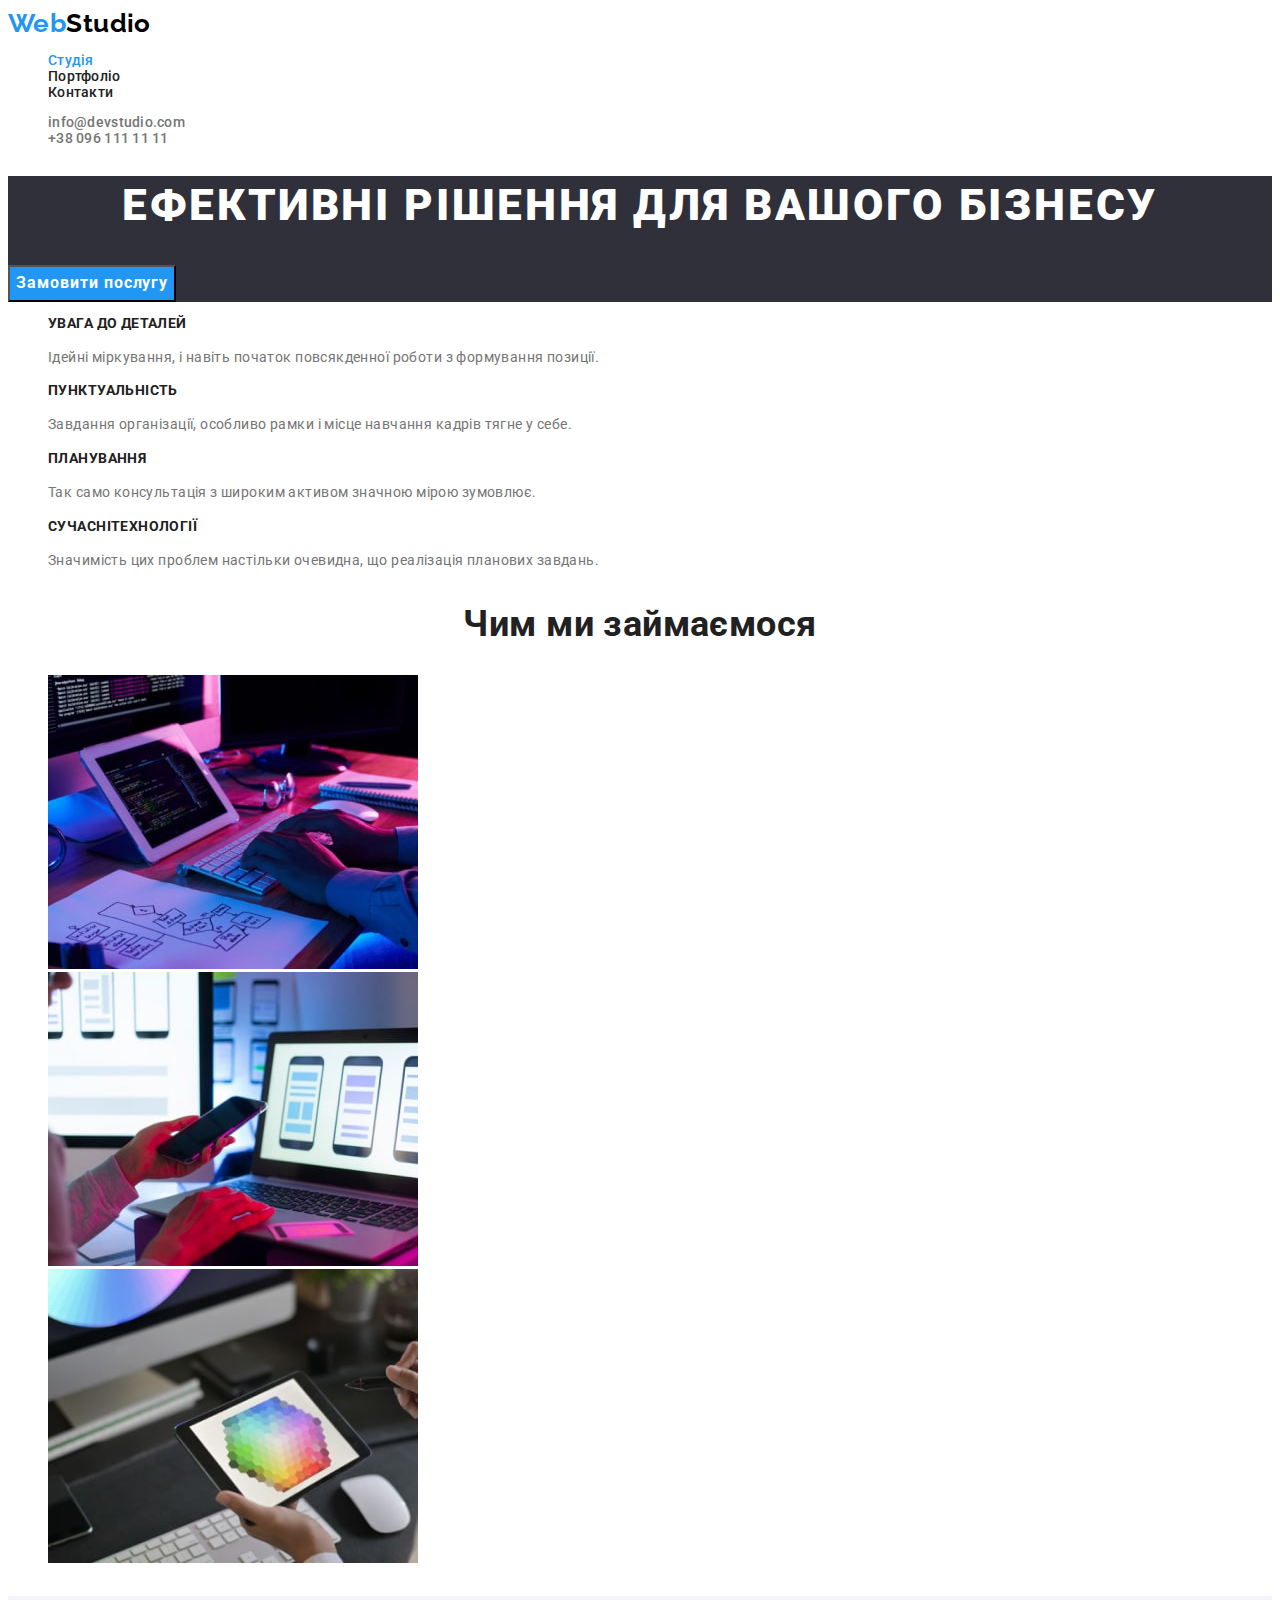
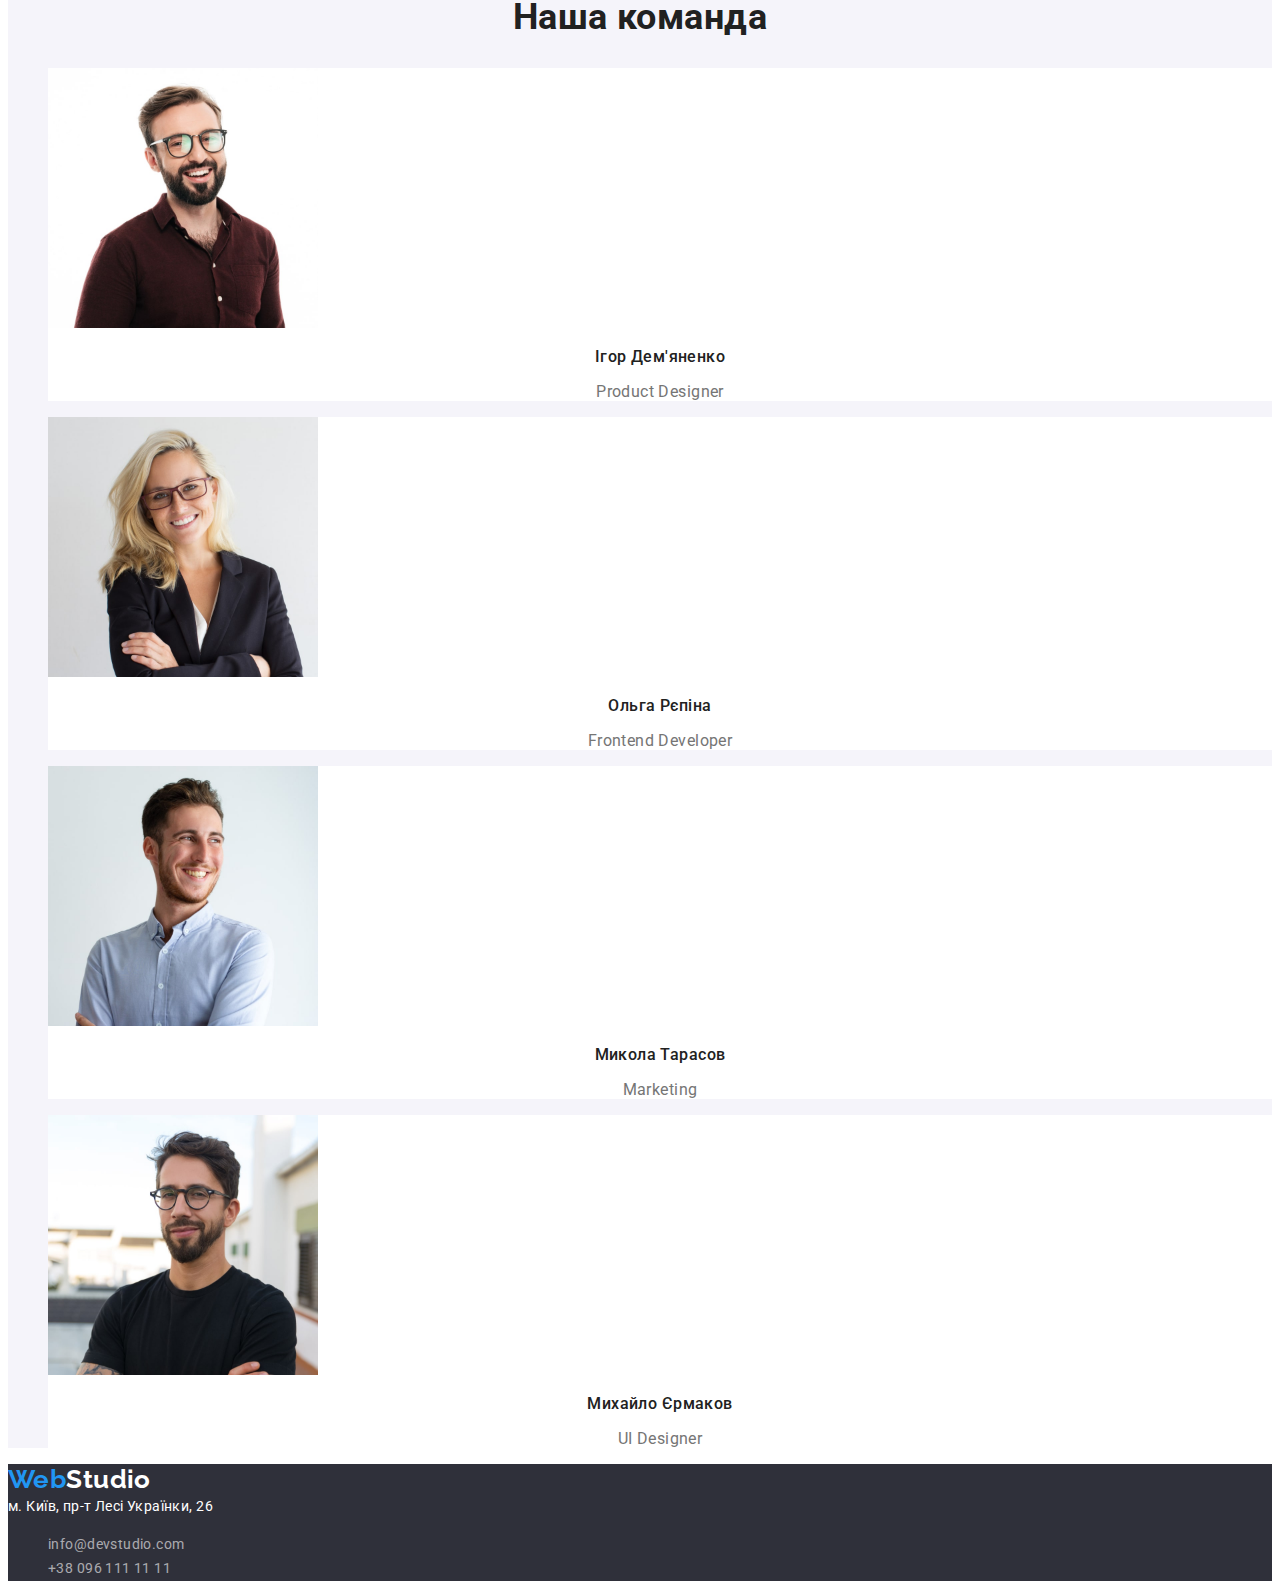
<file: index.html>
<!DOCTYPE html>
<html lang="uk">
  <head>
    <meta charset="UTF-8" />
    <meta http-equiv="X-UA-Compatible" content="IE=edge" />
    <meta name="viewport" content="width=device-width, initial-scale=1.0" />
    <title>WebStudio</title>
    <link rel="preconnect" href="https://fonts.googleapis.com" />
    <link rel="preconnect" href="https://fonts.gstatic.com" crossorigin />
    <link
      href="https://fonts.googleapis.com/css2?family=Raleway:wght@700&family=Roboto:wght@400;500;700;900&display=swap"
      rel="stylesheet"
    />
    <link rel="stylesheet" href="./css/style.css" />
  </head>
  <body>
    <header>
      <nav>
        <a class="logo link" lang="en" href="./index.html"
          >Web<span class="logo-header">Studio</span></a
        >

        <ul class="navigation list">
          <li>
            <a class="nav-link link current" href="./index.html">Студія</a>
          </li>
          <li>
            <a class="nav-link link" href="./portfolio.html">Портфоліо</a>
          </li>
          <li>
            <a class="nav-link link" href="">Контакти</a>
          </li>
        </ul>
      </nav>

      <ul class="header-contacts list">
        <li>
          <a class="header-contacts-link link" href="mailto:info@devstudio.com"
            >info@devstudio.com</a
          >
        </li>
        <li>
          <a class="header-contacts-link link link" href="tel:+380961111111">+38 096 111 11 11</a>
        </li>
      </ul>
    </header>

    <main>
      <section class="hero">
        <h1 class="hero-title">Ефективні рішення для вашого бізнесу</h1>
        <button class="btn hero-btn" type="button">Замовити послугу</button>
      </section>

      <section class="feature">
        <h2 hidden>Особливості</h2>
        <ul class="list">
          <li>
            <h3 class="feature-title">Увага до деталей</h3>
            <p class="feature-text">
              Ідейні міркування, і навіть початок повсякденної роботи з формування позиції.
            </p>
          </li>
          <li>
            <h3 class="feature-title">Пунктуальність</h3>
            <p class="feature-text">
              Завдання організації, особливо рамки і місце навчання кадрів тягне у себе.
            </p>
          </li>
          <li>
            <h3 class="feature-title">Планування</h3>
            <p class="feature-text">
              Так само консультація з широким активом значною мірою зумовлює.
            </p>
          </li>
          <li>
            <h3 class="feature-title">Сучаснітехнології</h3>
            <p class="feature-text">
              Значимість цих проблем настільки очевидна, що реалізація планових завдань.
            </p>
          </li>
        </ul>
      </section>

      <section class="products">
        <h2 class="products-title">Чим ми займаємося</h2>
        <ul class="list">
          <li>
            <img
              src="./images/works-img1.jpg"
              alt="Людина працює на клавіатурі перед монітором"
              width="370"
              height="294"
            />
          </li>
          <li>
            <img
              src="./images/works-img2.jpg"
              alt="Людина працює за ноутбуком"
              width="370"
              height="294"
            />
          </li>
          <li>
            <img
              src="./images/works-img3.jpg"
              alt="Людина працює з планшетом"
              width="370"
              height="294"
            />
          </li>
        </ul>
      </section>

      <section class="team">
        <h2 class="team-title">Наша команда</h2>
        <ul class="list">
          <li class="team-list">
            <img src="./images/igor.jpg" alt="Співробітник, чоловік" width="270" height="260" />
            <h3 class="employee-name">Ігор Дем'яненко</h3>
            <p class="employee-profession" lang="en">Product Designer</p>
          </li>
          <li class="team-list">
            <img src="./images/olga.jpg" alt="Співробітник, жінка" width="270" height="260" />
            <h3 class="employee-name">Ольга Рєпіна</h3>
            <p class="employee-profession" lang="en">Frontend Developer</p>
          </li>
          <li class="team-list">
            <img src="./images/nikolay.jpg" alt="Співробітник, чоловік" width="270" height="260" />
            <h3 class="employee-name">Микола Тарасов</h3>
            <p class="employee-profession" lang="en">Marketing</p>
          </li>
          <li class="team-list">
            <img src="./images/michael.jpg" alt="Співробітник, чоловік" width="270" height="260" />
            <h3 class="employee-name">Михайло Єрмаков</h3>
            <p class="employee-profession" lang="en">UI Designer</p>
          </li>
        </ul>
      </section>
    </main>

    <footer class="footer">
      <a class="logo link" lang="en" href="./index.html"
        >Web<span class="logo-footer">Studio</span></a
      >
      <address class="footer-contacts">
        <a
          class="footer-maps link"
          href="https://goo.gl/maps/f6vshkZX5NxqarfC6"
          target="_blank"
          rel="noreferrer noopener"
          >м. Київ, пр-т Лесі Українки, 26</a
        >
        <ul class="list">
          <li>
            <a class="footer-contacts-text link" href="mailto:info@devstudio.com"
              >info@devstudio.com</a
            >
          </li>
          <li>
            <a class="footer-contacts-text link" href="tel:+380961111111">+38 096 111 11 11</a>
          </li>
        </ul>
      </address>
    </footer>
  </body>
</html>
</file>
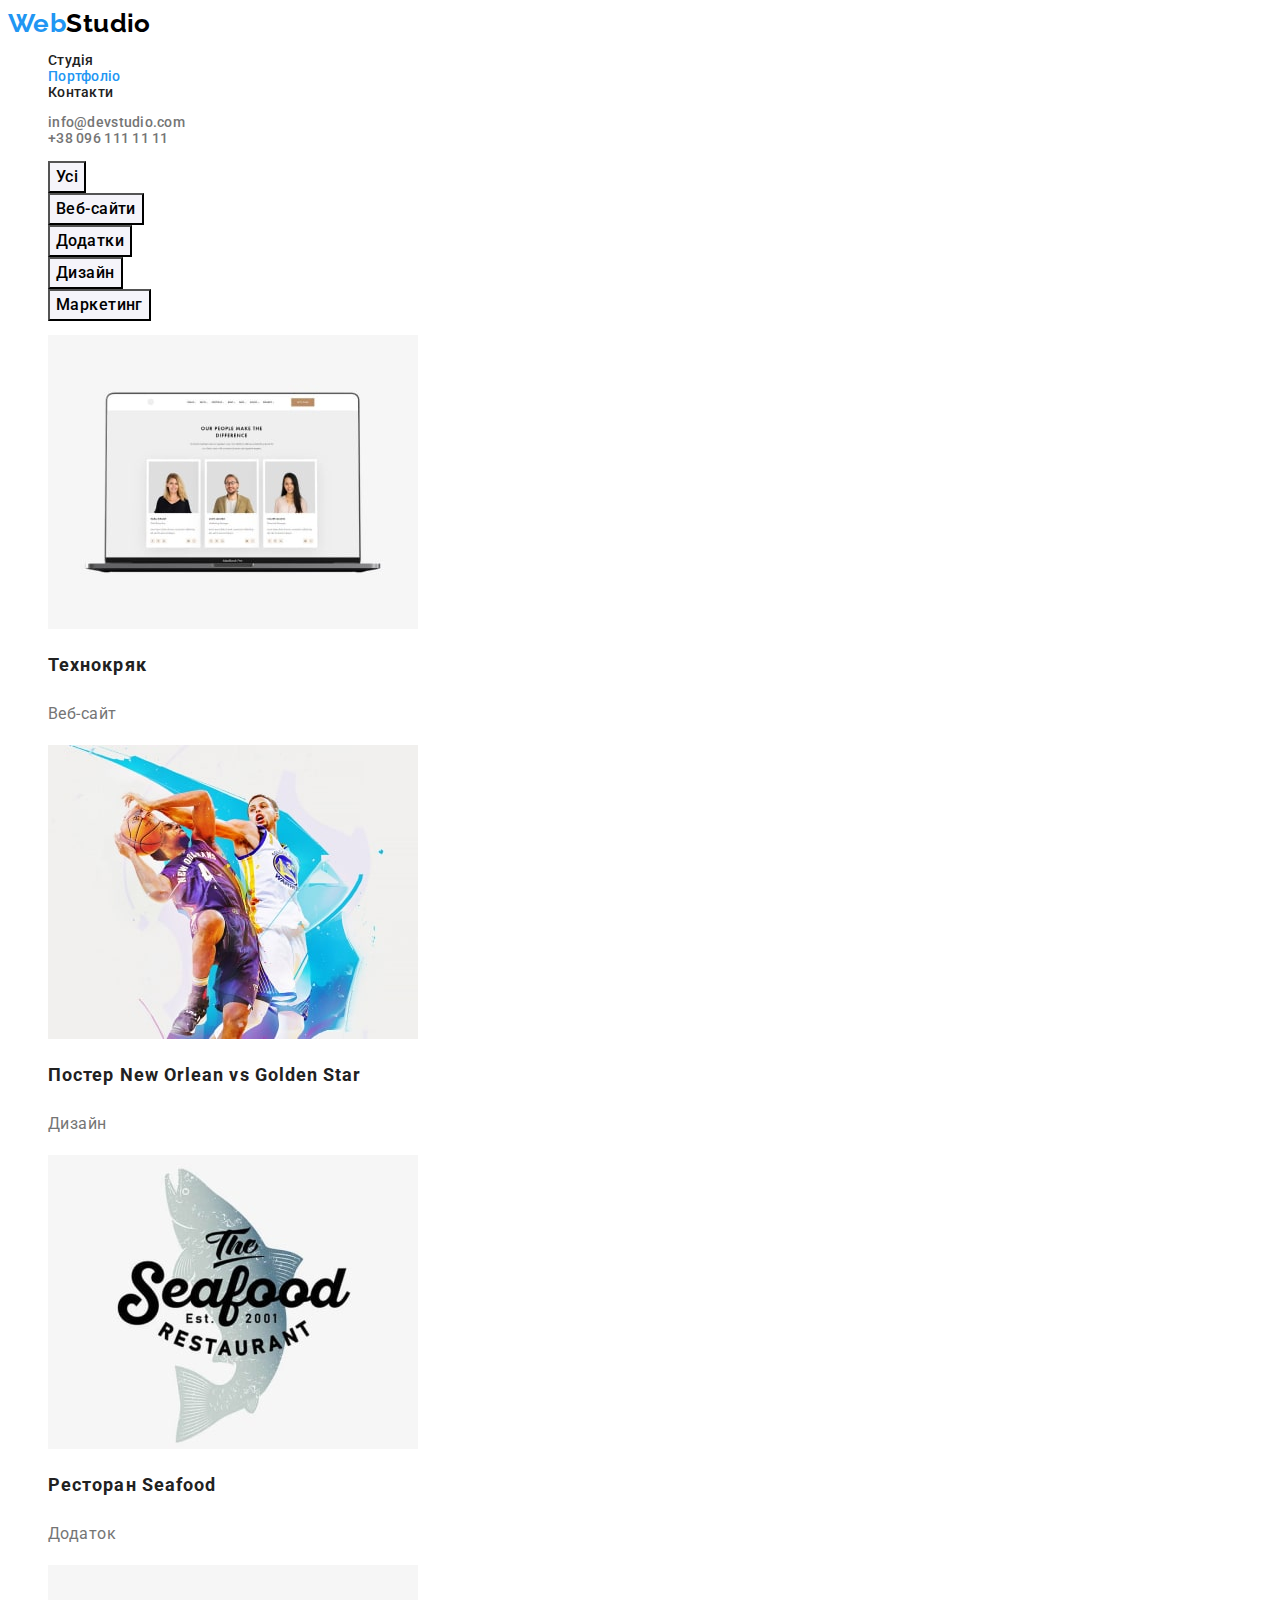
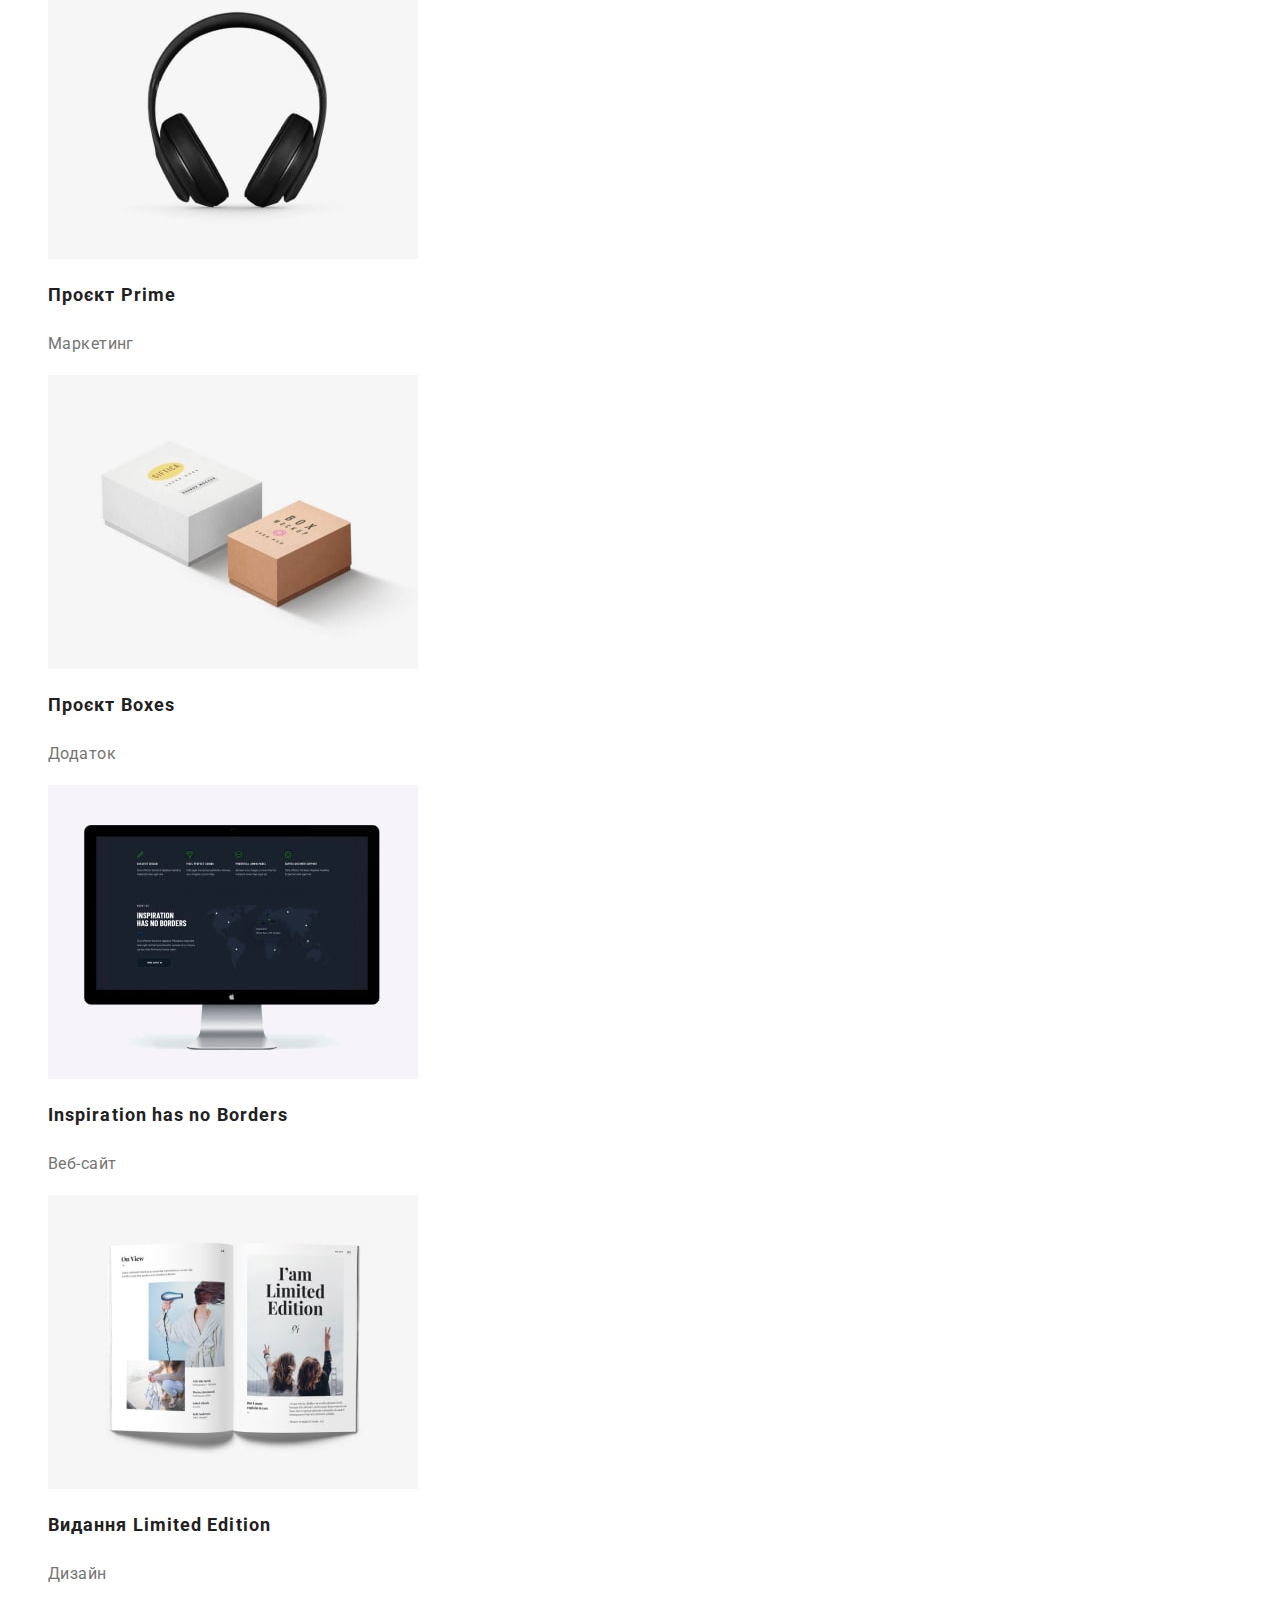
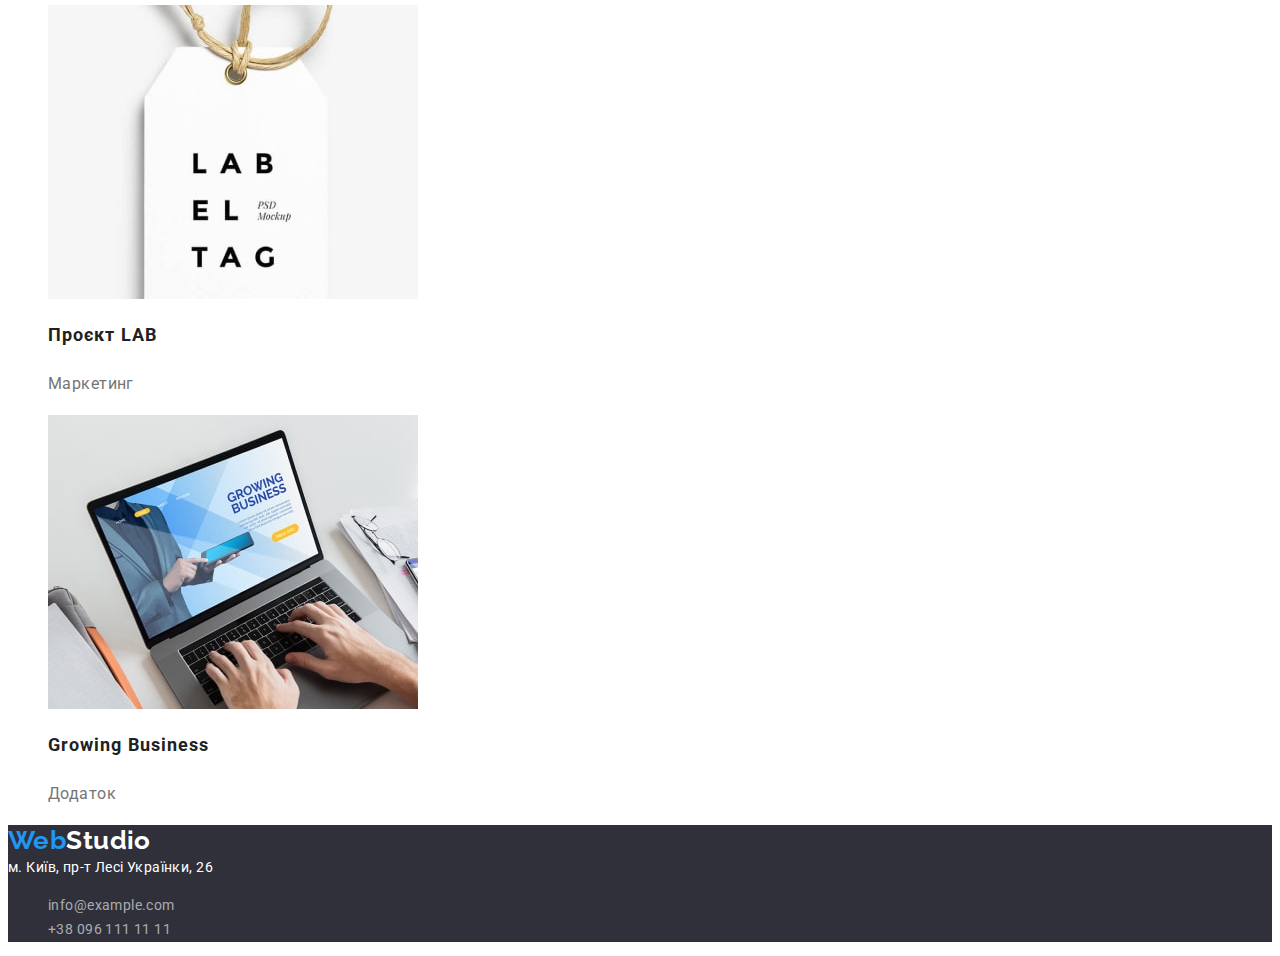
<file: portfolio.html>
<!DOCTYPE html>
<html lang="uk">
  <head>
    <meta charset="UTF-8" />
    <meta http-equiv="X-UA-Compatible" content="IE=edge" />
    <meta name="viewport" content="width=device-width, initial-scale=1.0" />
    <title>Web Studio Portfolio</title>
    <link rel="preconnect" href="https://fonts.googleapis.com" />
    <link rel="preconnect" href="https://fonts.gstatic.com" crossorigin />
    <link
      href="https://fonts.googleapis.com/css2?family=Raleway:wght@700&family=Roboto:wght@400;500;700;900&display=swap"
      rel="stylesheet"
    />
    <link rel="stylesheet" href="./css/style.css" />
  </head>
  <body>
    <header>
      <nav>
        <a class="logo link" lang="en" href="./index.html"
          >Web<span class="logo-header">Studio</span></a
        >

        <ul class="navigation list">
          <li>
            <a class="nav-link link" href="./index.html">Студія</a>
          </li>
          <li>
            <a class="nav-link link current" href="./portfolio.html">Портфоліо</a>
          </li>
          <li>
            <a class="nav-link link" href="">Контакти</a>
          </li>
        </ul>
      </nav>

      <ul class="header-contacts list">
        <li>
          <a class="header-contacts-link link" href="mailto:info@devstudio.com"
            >info@devstudio.com</a
          >
        </li>
        <li>
          <a class="header-contacts-link link link" href="tel:+380961111111">+38 096 111 11 11</a>
        </li>
      </ul>
    </header>

    <main>
      <section>
        <h1 hidden>Портфоліо</h1>
        <ul class="filter list">
          <li>
            <button class="btn btn-filter" type="button">Усі</button>
          </li>
          <li>
            <button class="btn btn-filter" type="button">Веб-сайти</button>
          </li>
          <li>
            <button class="btn btn-filter" type="button">Додатки</button>
          </li>
          <li>
            <button class="btn btn-filter" type="button">Дизайн</button>
          </li>
          <li>
            <button class="btn btn-filter" type="button">Маркетинг</button>
          </li>
        </ul>

        <ul class="works-list list">
          <li>
            <img
              src="./images/portfolio/portfolio-img1.jpg"
              alt="Приклад дизайну сайту"
              width="370"
              height="294"
            />
            <h2 class="works-title">Технокряк</h2>
            <p class="works-text">Веб-сайт</p>
          </li>
          <li>
            <img
              src="./images/portfolio/portfolio-img2.jpg"
              alt="Приклад дизайну плакату"
              width="370"
              height="294"
            />
            <h2 class="works-title">Постер <span lang="en">New Orlean vs Golden Star</span></h2>
            <p class="works-text">Дизайн</p>
          </li>
          <li>
            <img
              src="./images/portfolio/portfolio-img3.jpg"
              alt="Приклад логотипу ресторана"
              width="370"
              height="294"
            />
            <h2 class="works-title">Ресторан <span lang="en">Seafood</span></h2>
            <p class="works-text">Додаток</p>
          </li>
          <li>
            <img
              src="./images/portfolio/portfolio-img4.jpg"
              alt="Чорні навушники на білому фоні"
              width="370"
              height="294"
            />
            <h2 class="works-title">Проєкт <span lang="en">Prime</span></h2>
            <p class="works-text">Маркетинг</p>
          </li>
          <li>
            <img
              src="./images/portfolio/portfolio-img5.jpg"
              alt="Дві коробки, одна біла, друга рожева"
              width="370"
              height="294"
            />
            <h2 class="works-title">Проєкт <span lang="en">Boxes</span></h2>
            <p class="works-text">Додаток</p>
          </li>
          <li>
            <img
              src="./images/portfolio/portfolio-img6.jpg"
              alt="Монітор з прикладом дизайну сайту"
              width="370"
              height="294"
            />
            <h2 class="works-title" lang="en">Inspiration has no Borders</h2>
            <p class="works-text">Веб-сайт</p>
          </li>
          <li>
            <img
              src="./images/portfolio/portfolio-img7.jpg"
              alt="Дизайн книги"
              width="370"
              height="294"
            />
            <h2 class="works-title">Видання <span lang="en">Limited Edition</span></h2>
            <p class="works-text">Дизайн</p>
          </li>
          <li>
            <img
              src="./images/portfolio/portfolio-img8.jpg"
              alt="Лейба з логотипом фірми"
              width="370"
              height="294"
            />
            <h2 class="works-title">Проєкт <span lang="en">LAB</span></h2>
            <p class="works-text">Маркетинг</p>
          </li>
          <li>
            <img
              src="./images/portfolio/portfolio-img9.jpg"
              alt="Ноутбук за яким працює людина"
              width="370"
              height="294"
            />
            <h2 class="works-title" lang="en">Growing Business</h2>
            <p class="works-text">Додаток</p>
          </li>
        </ul>
      </section>
    </main>

    <footer class="footer">
      <a class="logo link" lang="en" href="./index.html"
        >Web<span class="logo-footer">Studio</span></a
      >
      <address class="footer-contacts">
        <a
          class="footer-maps link"
          href="https://goo.gl/maps/f6vshkZX5NxqarfC6"
          target="_blank"
          rel="noreferrer noopener"
          >м. Київ, пр-т Лесі Українки, 26</a
        >
        <ul class="list">
          <li>
            <a class="footer-contacts-text link" href="mailto:info@example.com">info@example.com</a>
          </li>
          <li>
            <a class="footer-contacts-text link" href="tel:+380961111111">+38 096 111 11 11</a>
          </li>
        </ul>
      </address>
    </footer>
  </body>
</html>
</file>
<file: css/style.css>
:root {
	--primary-text-color: #212121;
	--secondary-text-color: #757575;
	--text-logo-color: #000000;
	--bcg-btn-active-color: #188CE8;
	--accent-color: #2196F3;
	--secondary-color: #FFFFFF;
	--footer-hero-bcg-color: #2F303A;
	--footer-contacts-text-color: rgba(255, 255, 255, 0.6);
	--bcg-section-btn-color: #F5F4FA;
}

.list {
	list-style: none;
}

.link {
	text-decoration: none;
}

body {
	font-family: "Roboto", sans-serif;
	font-size: 14px;
	color: var(--primary-text-color);
	background-color: var(--secondary-color);
	letter-spacing: 00.03em;
}

/* ==========START COMPONENTS========== */
.logo {
	font-family: "Raleway", sans-serif;
	font-weight: 700;
	font-size: 26px;
	line-height: 1.19;
	color: var(--accent-color);
}

.navigation .current,
.nav-link:hover,
.nav-link:focus,
.header-contacts-link:hover,
.header-contacts-link:focus,
.footer-maps:hover,
.footer-maps:focus,
.footer-contacts-text:hover,
.footer-contacts-text:focus {
	color: var(--accent-color);
}

.hero-btn,
.btn-filter:hover,
.btn-filter:focus {
	background-color: var(--accent-color);
	color: var(--secondary-color);
}

.btn {
	font-family: inherit;
	font-size: 16px;
	cursor: pointer;
}

.hero,
.footer {
	background-color: var(--footer-hero-bcg-color);
}

.products-title,
.team-title {
	font-weight: 700;
	font-size: 36px;
	line-height: 1.17;
	text-align: center;
}

.team,
.btn-filter {
	background-color: var(--bcg-section-btn-color);
}
/* ==========END COMPONENTS========== */

/* ==========START HEADER========== */
.logo-header {
	color: var(--text-logo-color);
}

.navigation,
.header-contacts {
	font-weight: 500;
	line-height: 1.14;
	letter-spacing: 0.02em;
}

.nav-link {
	color: var(--primary-text-color);
}

.header-contacts-link {
	color: var(--secondary-text-color);
}
/* ==========END HEADER========== */

/* ==========START HERO========== */
.hero-title {
	font-weight: 900;
	font-size: 44px;
	line-height: 1.36;
	text-align: center;
	letter-spacing: 0.06em;
	text-transform: uppercase;
	color: var(--secondary-color);
}

.hero-btn {
	font-weight: 700;
	line-height: 1.88;
	letter-spacing: 00.06em;
}

.hero-btn:hover,
.hero-btn:focus {
	background-color: var(--bcg-btn-active-color);
}
/* ==========END HERO========== */

/* ==========START FEATURE========== */
.feature-title {
	font-weight: 700;
	font-size: inherit;
	line-height: 1.14;
	text-transform: uppercase;
}

.feature-text {
	line-height: 1.71;
	color: var(--secondary-text-color);
}
/* ==========END FEATURE========== */

/* ==========START TEAM========== */
.team-list {
	background-color: var(--secondary-color);
}

.employee-name {
	font-weight: 500;
	font-size: 16px;
	line-height: 1.19;
	text-align: center;
}

.employee-profession {
	font-size: 16px;
	line-height: 1.19;
	text-align: center;
	color: var(--secondary-text-color);
}
/* ==========END TEAM========== */

/* ==========START FOOTER========== */
.logo-footer {
	color: var(--secondary-color);
}

.footer-contacts {
	font-style: normal;
}

.footer-maps,
.footer-contacts-text {
	line-height: 1.71;
	color: var(--secondary-color);
}

.footer-contacts-text {
	color: var(--footer-contacts-text-color);
}
/* ==========END FOOTER========== */

/* ==========START WORKS========== */
.btn-filter {
	font-weight: 500;
	line-height: 1.63;
	letter-spacing: inherit;
}

.works-title {
	font-weight: 700;
	font-size: 18px;
	line-height: 2;
	letter-spacing: 0.06em;
}

.works-text {
	font-size: 16px;
	line-height: 1.88;
	color:var(--secondary-text-color);
}
/* ==========START WORKS========== */
</file>
